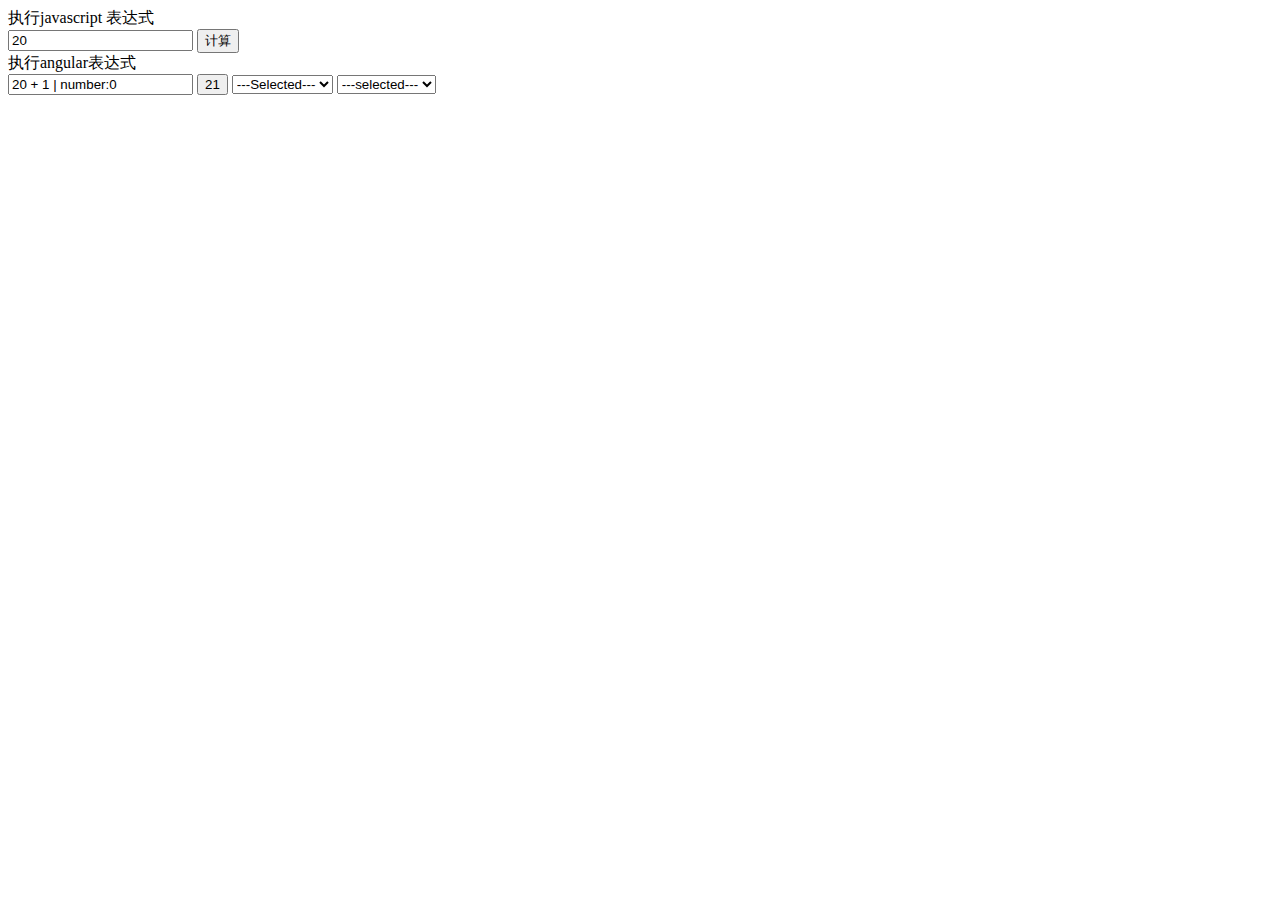
<file: Test/index.html>
<!DOCTYPE html>
<html lang="en" ng-app = app>
<head>
    <meta charset="UTF-8">
    <title>Title</title>
</head>
<body>
    <div ng-controller="test">
        执行javascript 表达式<br>
        <input type="text" ng-model="expr1">
        <button ng-click="testExpr1(expr1)">计算</button>
        <br>
        执行angular表达式<br>
        <input type="text" ng-model="expr2">
        <button ng-bind="$eval(expr2)"></button>
        <span></span>
        <select ng-model="ab" ng-options="txt.id as txt.name for txt in data">
            <option value="">---Selected---</option>
        </select>
        <select ng-model="txt.id" ng-options="txt.id as txt.name group by txt.key for txt in data">
            <option value="">---selected---</option>
        </select>
    </div>
</body>
<script src="../lib/10_angular/angular.js"></script>
<script>
    angular.module('app',[]).controller('test',['$scope','$window',function ($scope,$window) {
        $scope.expr1 = 20;
        $scope.expr2 = '20 + 1 | number:0';
        $scope.testExpr1 = function (expr) {
            var newv = parseInt(expr) + 1;
            $window.alert('result is ' + newv);
        };
        $scope.data = [
            {id:'1',name:'A',key:'first'},
            {id:'2',name:'B',key:'last'},
            {id:'3',name:'C',key:'first'}
        ];
    }]);
</script>
</html>
</file>
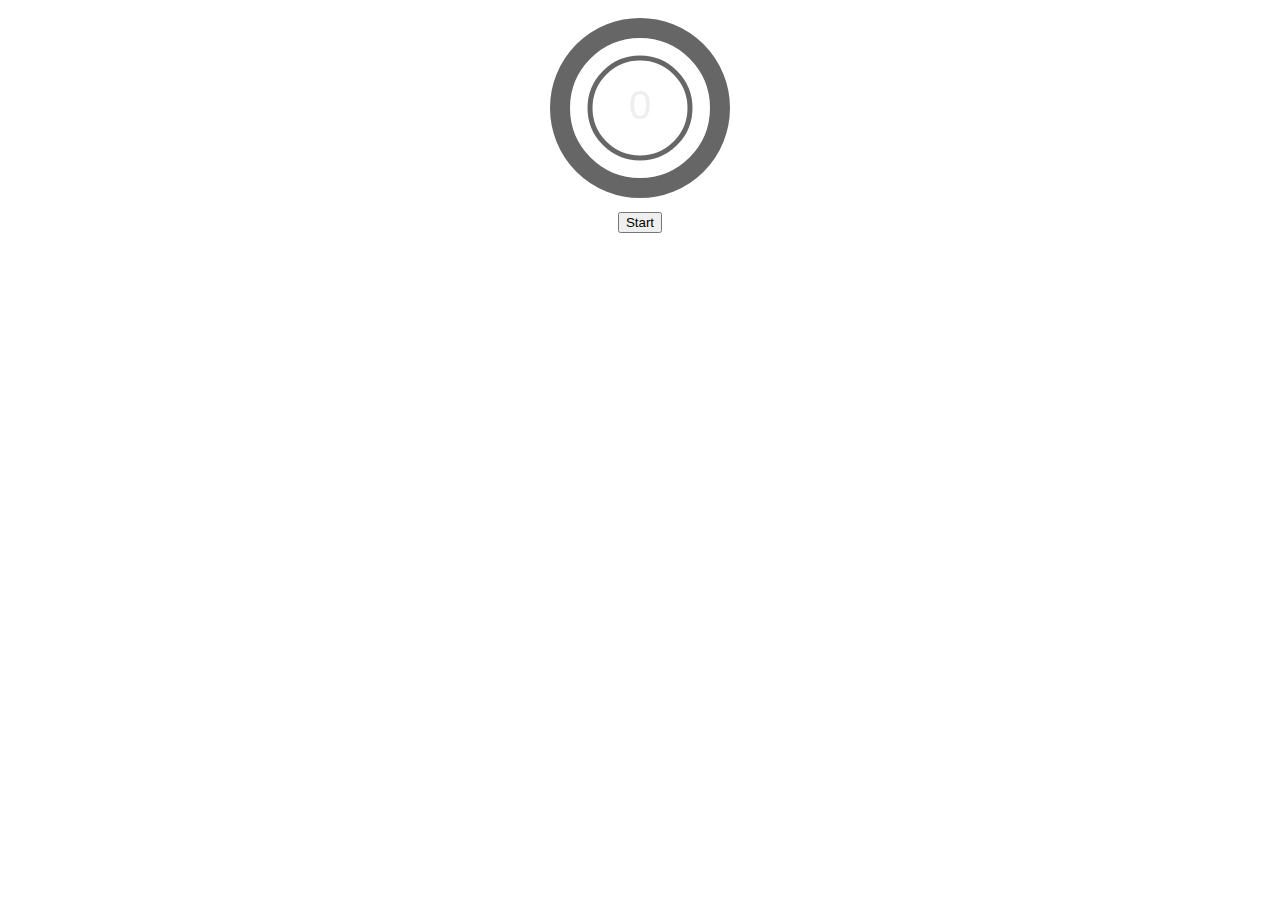
<file: Project/ProgressCanvas/index.html>
<!DOCTYPE html>
<html lang="en" ng-app="progress">
<head>
    <meta charset="UTF-8">
    <title>圆形进度条</title>
    <link rel="stylesheet" href="style.css">
</head>
<body>
    <div id="main" ng-controller="ctrl_progress">
        <div load-progress progress-model="ProgressValue"></div>
        <button ng-click="start()">Start</button>
    </div>
</body>
<script src="../../lib/10_angular/angular.js"></script>
<script src="app.js"></script>
</html>
</file>
<file: Project/ProgressCanvas/style.css>
body{
    font-size: 13px;
}
a:link{
    text-decoration: none;
}
a:visited{
    text-decoration: none;
}
#main{
    margin: 0 auto;
    width: 200px;
    text-align: center;
}
</file>
